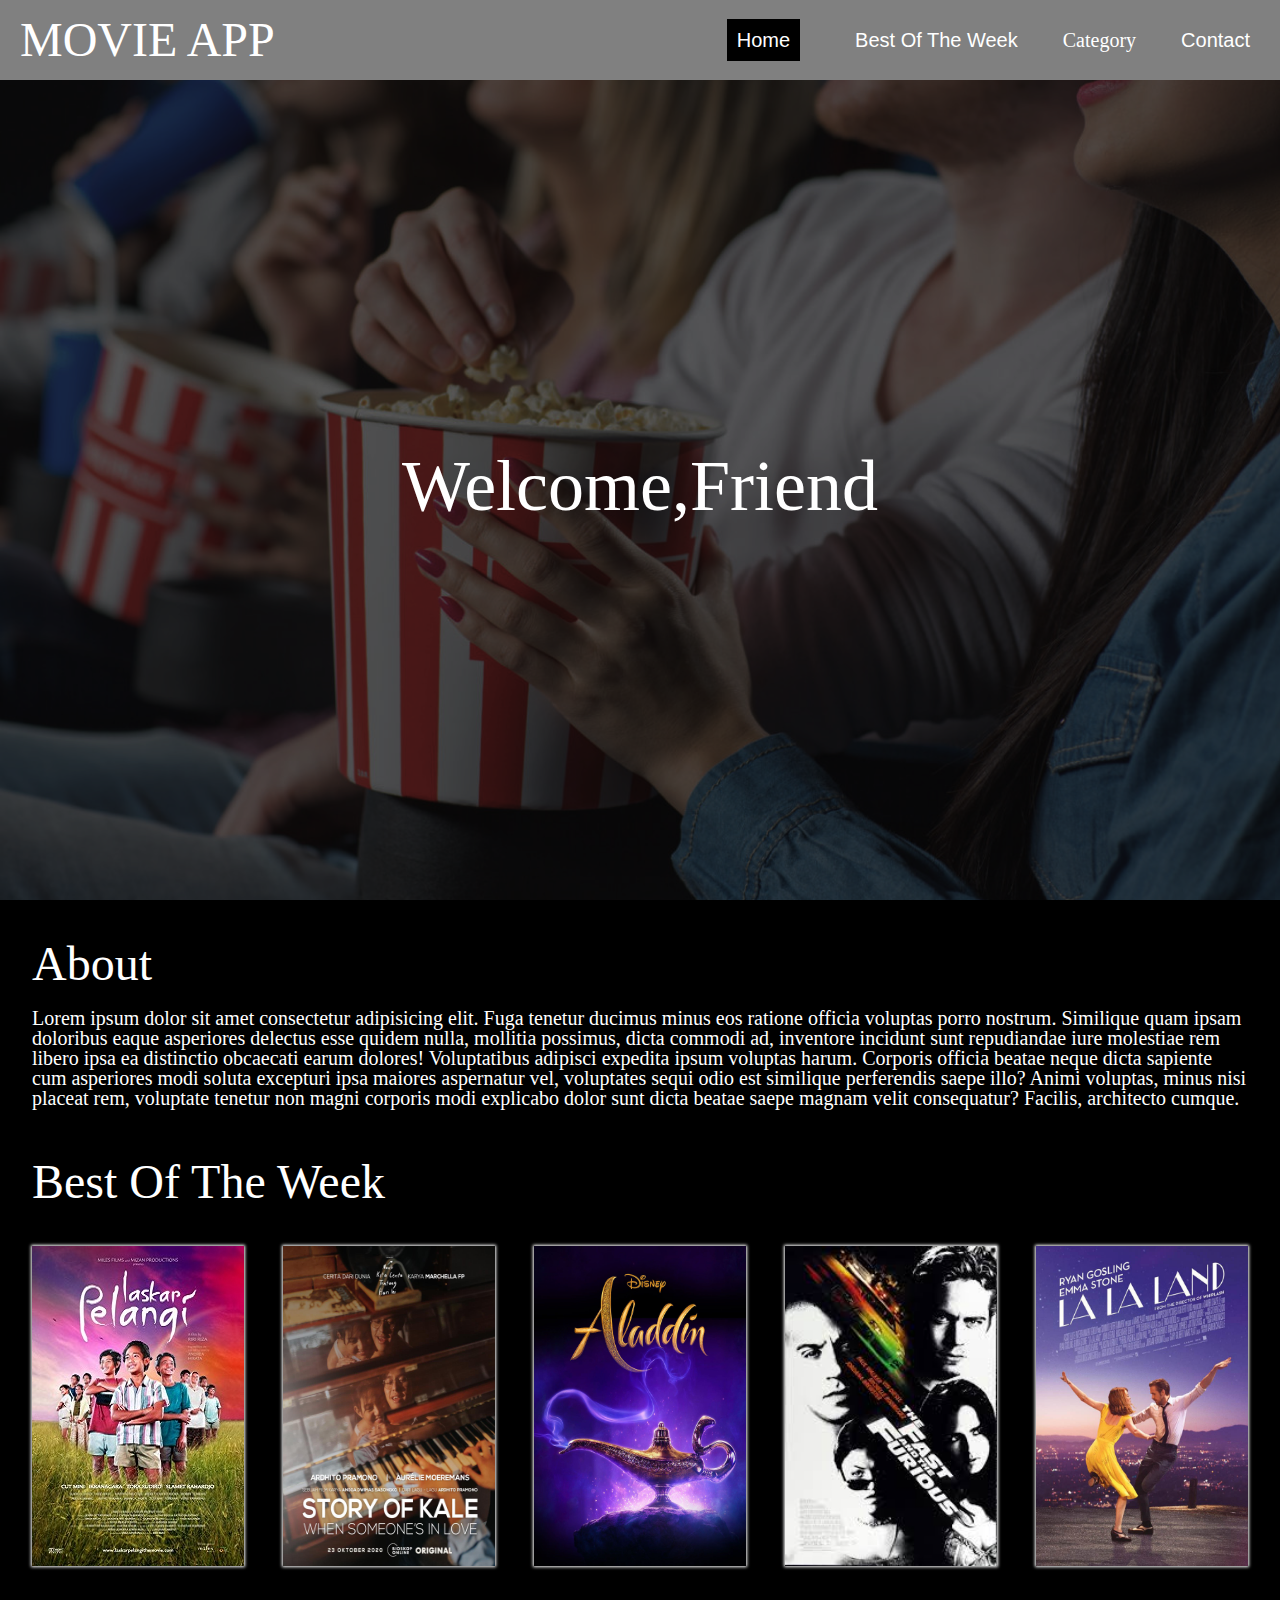
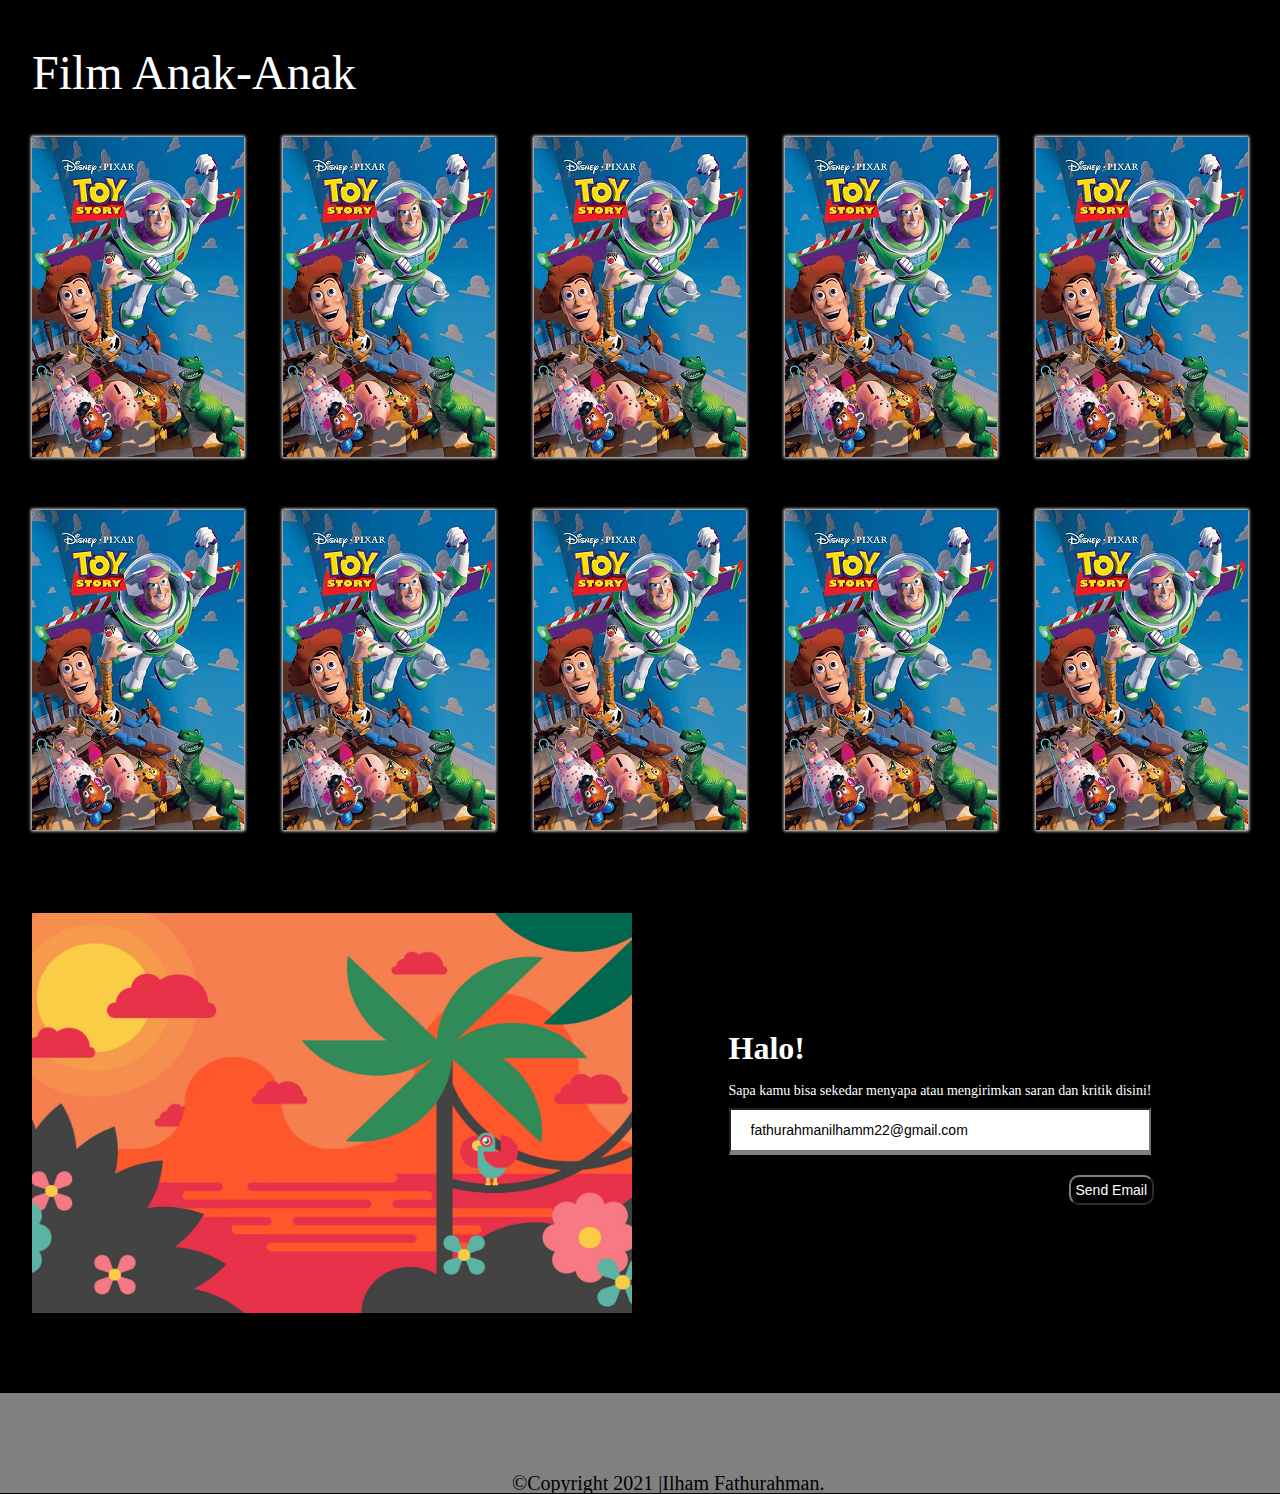
<file: index.html>
<!DOCTYPE html>
<html lang="en">
  <head>
    <meta charset="UTF-8" />
    <meta http-equiv="X-UA-Compatible" content="IE=edge" />
    <meta name="viewport" content="width=device-width, initial-scale=1.0" />
    <title>Movie App</title>
    <link rel="stylesheet" href="./css/css reset.css" />
    <link rel="stylesheet" href="./css/style.css" />
  </head>
  <body>
    <!-- navigation -->
    <nav>
      <h1 class="logo">MOVIE APP</h1>
      <ul>
        <li><a href="#" class="active">Home</a></li>
        <li><a href="#best">Best Of The Week</a></li>
        <div class="dropdown">
          <span class="dropbtn">Category</span>
          <div class="dropdown-content">
            <a href="">More Movies</a>
            <a href="">Upcoming</a>
          </div>
        </div>
        <li><a href="contact.html">Contact</a></li>
      </ul>
    </nav>
    <div class="container">
      <p>Welcome,Friend</p>
    </div>
    <div class="content">
      <div class="about">
        <h2>About</h2>
        <p>
          Lorem ipsum dolor sit amet consectetur adipisicing elit. Fuga tenetur
          ducimus minus eos ratione officia voluptas porro nostrum. Similique
          quam ipsam doloribus eaque asperiores delectus esse quidem nulla,
          mollitia possimus, dicta commodi ad, inventore incidunt sunt
          repudiandae iure molestiae rem libero ipsa ea distinctio obcaecati
          earum dolores! Voluptatibus adipisci expedita ipsum voluptas harum.
          Corporis officia beatae neque dicta sapiente cum asperiores modi
          soluta excepturi ipsa maiores aspernatur vel, voluptates sequi odio
          est similique perferendis saepe illo? Animi voluptas, minus nisi
          placeat rem, voluptate tenetur non magni corporis modi explicabo dolor
          sunt dicta beatae saepe magnam velit consequatur? Facilis, architecto
          cumque.
        </p>
      </div>
      <div class="best" id="best">
        <h2>Best Of The Week</h2>
        <div class="image">
          <a href="./html best/laskar.html"><img src="./image/best/Laskar_Pelangi_film.jpg" alt="" /></a>
          <a href="./html best/story.html"><img src="./image/best/story_of_kale.jpg" alt="" /></a>
          <a href="./html best/aladdin.html"><img src="./image/best/aladdin.jpg" alt="" /></a>
          <a href="./html best/fnf.html"><img src="./image/best/fast_and_furious.jpg" alt="" /></a>
          <a href="./html best/lalaland.html"><img src="./image/best/lalaland.jpg" alt="" /></a>
        </div>
      </div>
      <div class="film">
        <h2>Film Anak-Anak</h2>
        <div class="image">
          <a href=""><img src="./image/best/toystory.png" alt="" /></a>
          <a href=""><img src="./image/best/toystory.png" alt="" /></a>
          <a href=""><img src="./image/best/toystory.png" alt="" /></a>
          <a href=""><img src="./image/best/toystory.png" alt="" /></a>
          <a href=""><img src="./image/best/toystory.png" alt="" /></a>
        </div>
        <div class="image">
          <a href=""><img src="./image/best/toystory.png" alt="" /></a>
          <a href=""><img src="./image/best/toystory.png" alt="" /></a>
          <a href=""><img src="./image/best/toystory.png" alt="" /></a>
          <a href=""><img src="./image/best/toystory.png" alt="" /></a>
          <a href=""><img src="./image/best/toystory.png" alt="" /></a>
        </div>
      </div>
      <!-- email -->
      <div class="email">
        <img src="../image/panorama-ilustration.png" alt="" />
        <div class="form">
          <h3>Halo!</h3>
          <p>
          Sapa kamu bisa sekedar menyapa atau mengirimkan saran dan kritik
          disini!
          </p>
          <form>
            <label for="email"></label>
            <input
              type="text"
              id="email"
              name="email"
              value="fathurahmanilhamm22@gmail.com"
            />
            <input type="button" value="Send Email" />
          </form>
        </div>
      </div>
    </div>
      <footer>
        <p>&copy;Copyright 2021 |Ilham Fathurahman.</p>
      </footer>
  </body>
</html>
</file>
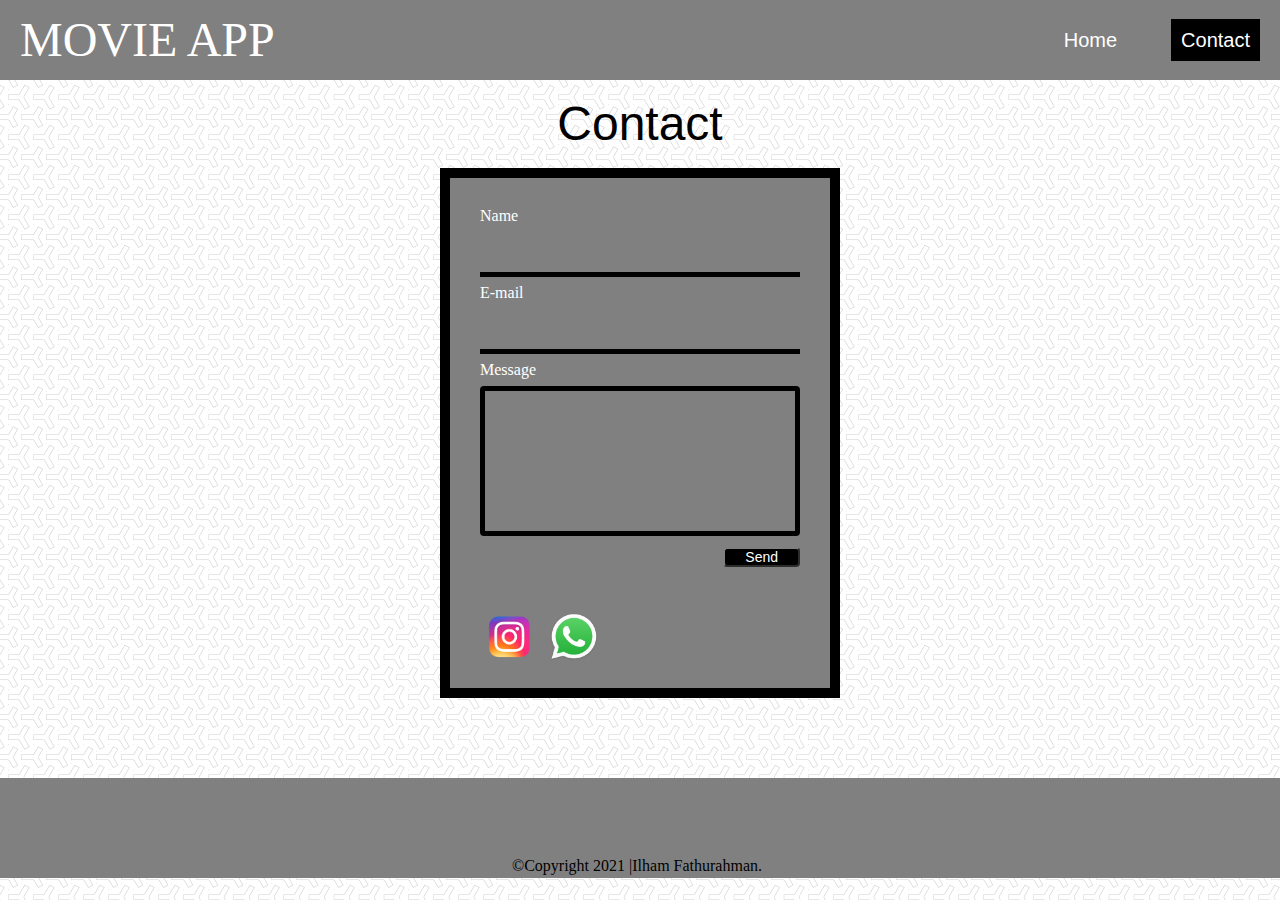
<file: contact.html>
<!DOCTYPE html>
<html lang="en">
  <head>
    <meta charset="UTF-8" />
    <meta http-equiv="X-UA-Compatible" content="IE=edge" />
    <meta name="viewport" content="width=device-width, initial-scale=1.0" />
    <title>Contact</title>
    <link rel="stylesheet" href="./css/css reset.css" />
    <link rel="stylesheet" href="./css/contact.css" />
  </head>
  <body>
    <!-- navigation -->
    <nav>
      <h1 class="logo">MOVIE APP</h1>
      <ul>
        <li><a href="../index.html">Home</a></li>
        <li><a href="contact/contact.html" class="active">Contact</a></li>
      </ul>
    </nav>

    <!-- content -->
  <div class="content">
    <h1 class="text">Contact</h1>
    <div class="contact">
      <div class="form">
           <form get=>
            <label for="nama">Name</label>
              <input type="text" id="nama" name="nama" >

             <label for="email">E-mail</label>
              <input type="text" id="email" name="email" >
              <label for="Message">Message</label>
              <textarea></textarea>
            <input type="button" value="Send" />
          </form>

          <div class="container">
          <ul>
            <li><a href="https://www.instagram.com/i_fathurahman/"><img src="../image/contact/ig.png" alt="gambar"></a></li>
            <li><a href="#WA"><img src="../image/contact/wa.png" alt="gambar"></a></li>
          </ul>
          </div>
      </div>
    </div>
  </div>
    <footer>
      <p>&copy;Copyright 2021 |Ilham Fathurahman.</p>
    </footer>
  </body> 
</html>
</file>
<file: css/style.css>
* {
  margin: 0;
  padding: 0;
  box-sizing: border-box;
  color: white;
  font-size: 14px;
  font-family: "Segoe UI", Tahoma, Geneva, Verdana, sans-serif;
}

body {
  background-color: black;
  font-size: 20px;
  overflow-x: hidden;
}

h2 {
  font-weight: 900px;
  font-size: 48px;
  margin-bottom: 20px;
}

/* navbar */
nav {
  width: 100%;
  height: 80px;
  background-color: gray;
  display: flex;
  justify-content: space-between;
  position: fixed;
  z-index: 999;
}

nav .logo {
  line-height: 80px;
  font-family: Georgia, "Times New Roman", Times, serif;
  font-size: 48px;
  margin-left: 20px;
  cursor: context-menu;
}

nav ul {
  list-style: none;
  overflow: hidden;
}

nav ul li {
  display: inline-block;
  padding: 0 20px;
  box-sizing: border-box;
}

nav ul li a {
  text-decoration: none;
  line-height: 80px;
  padding: 10px;
  font-size: 20px;
  font-family: "Segoe UI", Tahoma, Geneva, Verdana, sans-serif;
}

nav ul li a:hover {
  background-color: black;
  padding: 10px;
}

nav ul li .active {
  background-color: black;
  padding: 10px;
}

/* dropdown */

.dropdown {
  position: relative;
  display: inline-block;
}

.dropbtn {
  color: white;
  font-size: 20px;
  padding: 10px;
}

.dropdown-content {
  display: none;
  position: fixed;
  margin-top: 10px;
  background-color: #f1f1f1;
  min-width: 160px;
  box-shadow: 0px 8px 16px 0px rgba(0, 0, 0, 0.2);
  z-index: 3;
}

.dropdown-content a {
  color: black;
  padding: 12px 16px;
  text-decoration: none;
  display: block;
}

.dropdown-content a:hover {
  background-color: #ddd;
}

.dropdown:hover .dropdown-content {
  display: block;
}

.dropdown:hover .dropbtn {
  background-color: black;
}

/* container */
.container {
  width: 100%;
  height: 100vh;
  background-image: url(../image/1.png);
  background-size: cover;
  overflow-x: hidden;
}

.container p {
  position: relative;
  text-align: center;
  font-size: 72px;
  top: 50%;
}

/* content */

.content {
  width: 95%;
  height: 100%;
  margin: 40px auto;
}

.content .about h2 {
  font-weight: 900px;
  font-size: 48px;
  margin-bottom: 20px;
}

.content .about p {
  font-size: 20px;
}

/* Best Of The Week */

.content .best {
  margin: 50px 0;
}

/* film anak anak */
.content .film {
  margin: 20px 0;
}

.content .best .image,
.content .film .image {
  display: flex;
  justify-content: space-between;
  flex-wrap: wrap;
}

.content .best .image img,
.content .film .image img {
  width: 212px;
  height: 320px;
  margin-top: 20px;
  margin-bottom: 30px;
  box-shadow: 0 0 3px 1px rgb(255, 255, 255);
}

.content .best .image img:hover,
.content .film .image img:hover {
  transform: scale(105%);
  transition: 0.3s;
}

/* email */
.email {
  margin: 50px 0;
  display: flex;
  align-items: center;
  position: relative;
}

.email img {
  width: 600px;
  height: 400px;
}

/* form */
.email .form {
  padding: 30px;
  margin: auto;
  text-align: left;
}

.email .form h3 {
  margin-bottom: 20px;
  font-size: 32px;
  font-weight: 900;
}

.email .form p {
  margin-bottom: 10px;
  font-size: 14px;
}

.form input[type="text"] {
  width: 100%;
  background-image: none;
  padding: 12px 20px;
  border-bottom: 5px solid gray;
  color: black;
}

.form input[type="button"] {
  padding: 5px;
  color: white;
  border-color: gray;
  background-color: black;
  border-radius: 10px;
  margin-top: 10px;
  position: relative;
  top: 10px;
  left: 340px;
}

/* footer */

footer {
  margin-top: 80px;
  background-color: gray;
  height: 100px;
  position: relative;
}

footer p {
  text-align: center;
  color: black;
  position: absolute;
  top: 80px;
  left: 40%;
}
</file>
<file: css/contact.css>
* {
  margin: 0;
  padding: 0;
  box-sizing: border-box;
  color: white;
  font-size: 14px;
  font-family: "Segoe UI", Tahoma, Geneva, Verdana, sans-serif;
}

body {
  background-image: url(../image/contact/bg.png);
}

/* navbar */
nav {
  width: 100%;
  height: 80px;
  background-color: gray;
  display: flex;
  justify-content: space-between;
  position: absolute;
  z-index: 999;
  top: 0;
}

nav .logo {
  line-height: 80px;
  font-family: Georgia, "Times New Roman", Times, serif;
  font-size: 48px;
  margin-left: 20px;
  cursor: context-menu;
}

nav ul {
  list-style: none;
  overflow: hidden;
}

nav ul li {
  display: inline-block;
  padding: 0 20px;
  box-sizing: border-box;
}

nav ul li a {
  text-decoration: none;
  line-height: 80px;
  padding: 10px;
  font-size: 20px;
  font-family: "Segoe UI", Tahoma, Geneva, Verdana, sans-serif;
}

nav ul li a:hover {
  background-color: black;
  padding: 10px;
}

nav ul li .active {
  background-color: black;
  padding: 10px;
}


/* content */
.content {
  width: 95%;
  height: 100%;
  margin: 40px auto;
  margin-top: 0;
}

.content .text {
  position: relative;
  top: 100px;
  font-size: 48px;
  text-align: center;
  color: black;
  font-family: "Segoe UI", Tahoma, Geneva, Verdana, sans-serif;
}

.contact {
  width: 400px;
  height: 530px;
  background-color: gray;
  margin: auto;
  margin-top: 120px;
  position: relative;
  padding: 20px;
  border: 10px solid black;
  display: flex;
  justify-content: center;
}

.form {
  padding: 10px;
}

.form input[type="text"] {
  width: 100%;
  padding: 12px 20px;
  margin: 8px 0;
  box-sizing: border-box;
  border: none;
  background-color: gray;
  border-bottom: 5px solid black;
  cursor: pointer;
  outline-width: 0;
}

.form textarea {
  width: 100%;
  height: 150px;
  padding: 12px 20px;
  margin: 8px 0;
  box-sizing: border-box;
  border: 5px solid black;
  border-radius: 4px;
  font-size: 16px;
  resize: none;
  background-color: gray;
  cursor: pointer;
  outline-width: 0;
}

.email .form input[type="button"] {
  margin-top: 10px;
}
.form input[type="button"] {
  padding-right: 20px;
  padding-left: 20px;
  color: white;
  border-color: gray;
  float: right;
  background-color: black;
  border-radius: 4px;
  cursor: pointer;
}

/* link */
.container {
  display: flex;
  justify-content: space-between;
  position: absolute;
  top: 85%;
}

.container img {
  height: 50px;
  width: 50px;
}

.container ul {
  list-style-type: none;
  overflow: hidden;
}

.container li {
  display: inline-block;
}

.container li a {
  padding: 5px;
  text-decoration: none;
}

/* footer */
footer {
  margin-top: 80px;
  background-color: gray;
  height: 100px;
  position: relative;
}

footer p {
  text-align: center;
  color: black;
  position: absolute;
  top: 80px;
  left: 40%;
}
</file>
